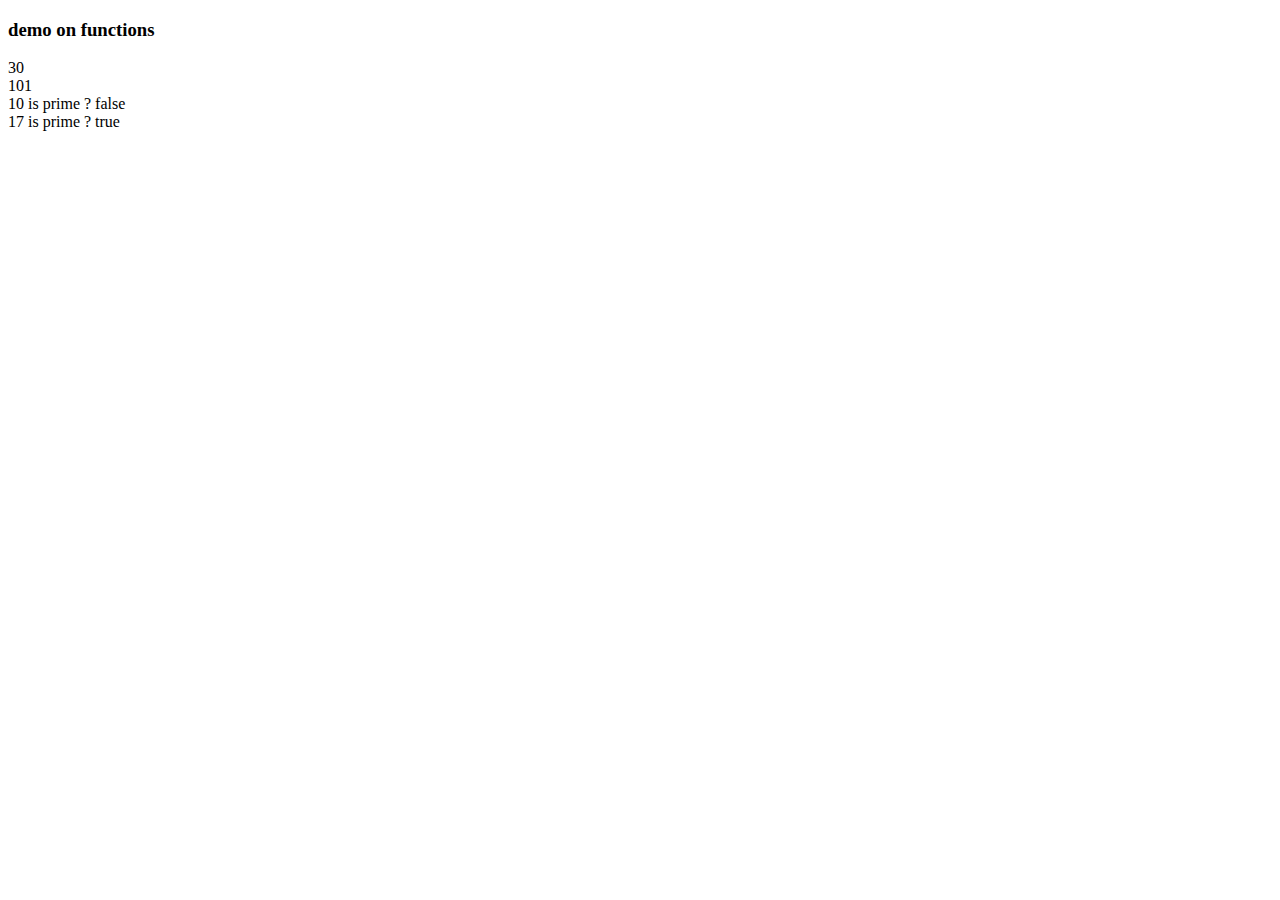
<file: js examples.html>
<!DOCTYPE html>
<html lang="en">
 <head>
    <title>Functions</title>
	<script src="funs.js"></script>
 </head>
 <body>
	<h3>demo on functions</h3>
	<script>
		let res=add(10,20);	//calling fun
		document.write(`${res}<br>`);
		document.write(`${add(23,78)}<br>`);
 		document.write(`10 is prime ?		${isPrime(10)}<br>`);
 		document.write(`17 is prime ?		${isPrime(17)}<br>`);
	</script>
 </body>
</html>
</file>
